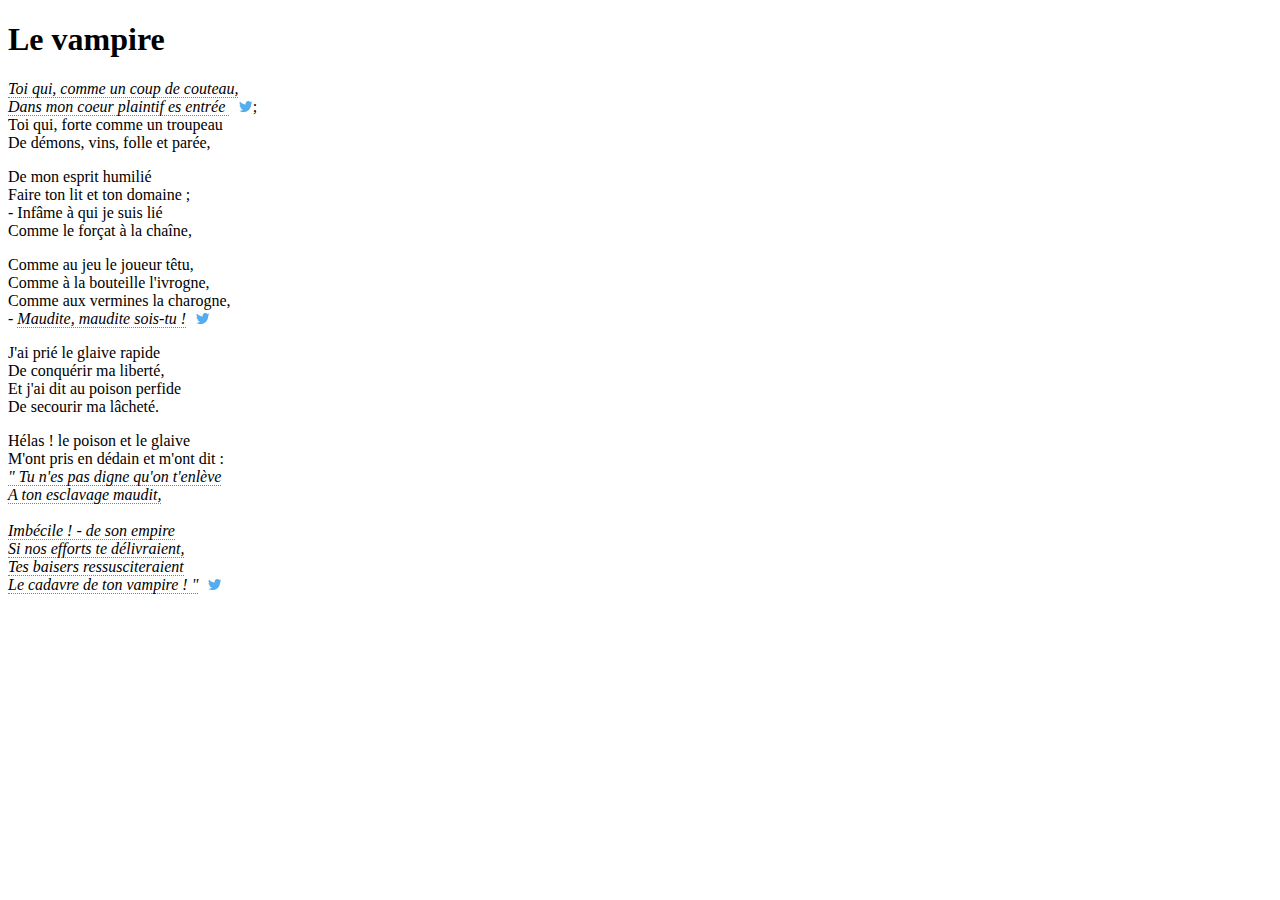
<file: exo2/index.html>
<!DOCTYPE html>
<html lang="fr" dir="ltr">
  <head>
    <meta charset="utf-8">
    <link rel="stylesheet" href="assets/css/style.css">
    <title>Javascript - Partie 9 - Exercice 2</title>
  </head>
  <body>
    <h1>Le vampire</h1>
    <p>
<span data-inline-tweet="" data-inline-tweet-via="Ang3lorius"
data-inline-tweet-tags="couteau,morsure,poème"> Toi qui, comme un coup de couteau,<br />
Dans mon coeur plaintif es entrée </span>;<br />
Toi qui, forte comme un troupeau<br />
De démons, vins, folle et parée,
</p>
<p>
De mon esprit humilié<br />
Faire ton lit et ton domaine ;<br />
- Infâme à qui je suis lié<br />
Comme le forçat à la chaîne,
</p>
<p>
Comme au jeu le joueur têtu,<br />
Comme à la bouteille l'ivrogne,<br />
Comme aux vermines la charogne,<br />
- <span data-inline-tweet="">Maudite, maudite sois-tu !</span>
</p>
<p>
J'ai prié le glaive rapide<br />
De conquérir ma liberté,<br />
Et j'ai dit au poison perfide<br />
De secourir ma lâcheté.
</p>
<div>
Hélas ! le poison et le glaive<br />
M'ont pris en dédain et m'ont dit :<br />
<span data-inline-tweet="">" Tu n'es pas digne qu'on t'enlève<br />
A ton esclavage maudit,
<br/>
<br/>
Imbécile ! - de son empire<br />
Si nos efforts te délivraient,<br />
Tes baisers ressusciteraient<br />
Le cadavre de ton vampire ! "</span>
</p>


  <script src="assets/js/inline-tweet.min.js"></script>
  </body>
</html>
</file>
<file: exo2/assets/css/style.css>
[data-inline-tweet] a {
    text-decoration: none;
    color: #000;
  }
  
[data-inline-tweet] a span {
    border-bottom: 1px dotted rgb(0,172,237);
    font-style: italic;
    margin-right: 10px;
  }

[data-inline-tweet] a:hover span {
    background-color: rgba(0,172,237,0.1);
    color: rgb(0,172,237);
  }
</file>
